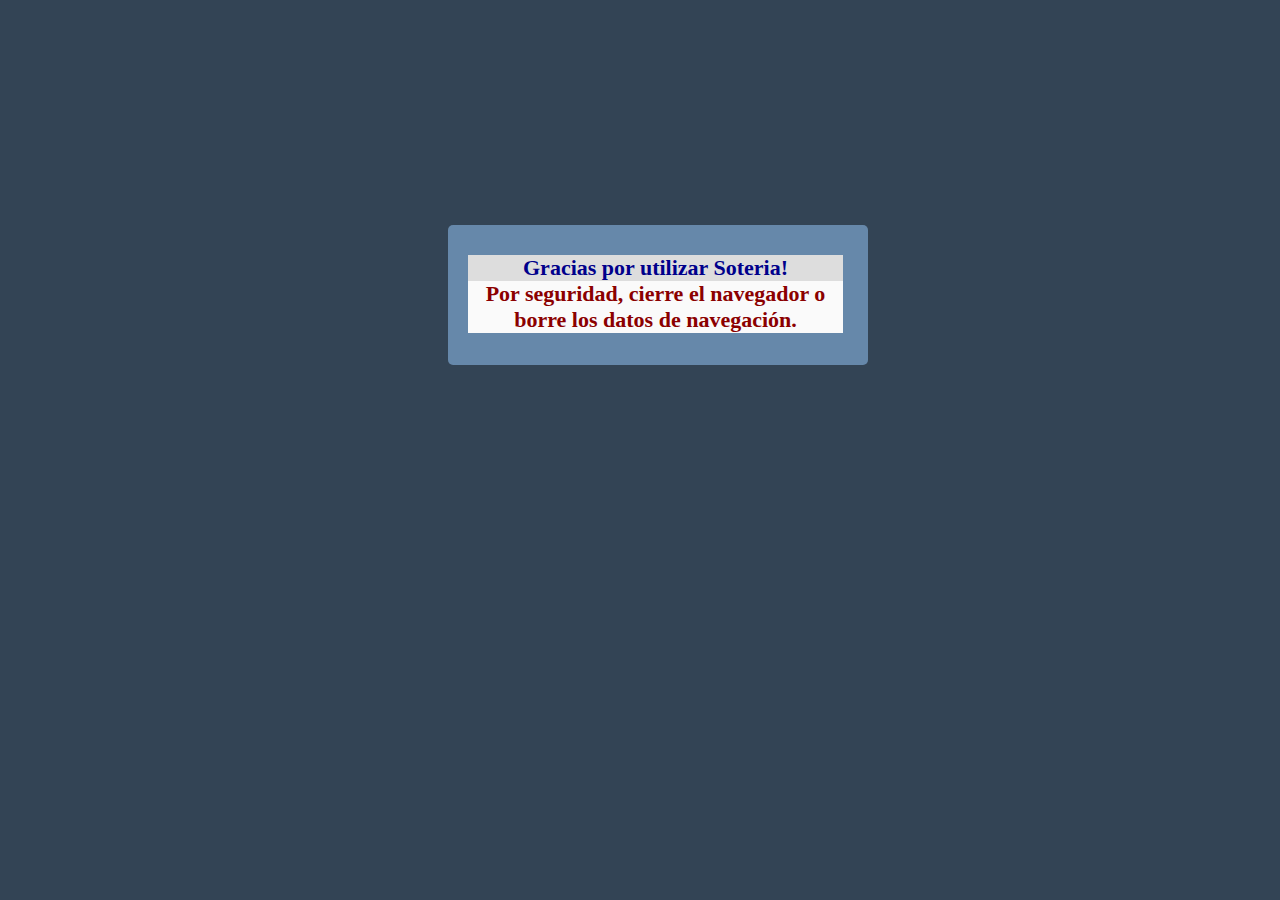
<file: src/templates/default/logout.html>
<!DOCTYPE html>
<html>
<head>
	<script type="text/javascript">
		window.history.forward();
		function noBack(){ window.history.forward(); }
	</script>
	<title>Bye!</title>
</head>
<style>
	body {
		background-color: #334455;
	}

	div.main {
		position: absolute;
		width: 380px;
		height: 100px;
		left: 35%;
		top: 25%;
		/*margin-top: 50%;
		margin-left: 50%;*/
		border-radius: 5px;
		background-color: #6688AA;
		padding: 20px;
		text-align: center;
	}
	
	div.main h3 {
		width: 375px;
		margin-top: 10px;
		color: DarkBlue;
		font-size: 22px;
		font-weight: bold;
		background: #DDDDDD;
	}
	div.main h3:hover {
		background-color: Blue;
		color: White;
	}

	div.main h4 {
		width: 375px;
		margin-top: -40px;
		color: DarkRed;
		font-size: 22px;
		font-weight: bold;
		background: #FAFAFA;
	}
	div.main h4:hover {
		background-color: DarkRed;
		color: #FAFAFA;
	}
	
	div.main a {
		margin-top: -20px;
	}
		
</style>
<body onload="noBack();" onpageshow="if (event.persisted) noBack();" onunload="">
	<div class="main">
		<h3>Gracias por utilizar Soteria!</h3><br/>
		<h4>Por seguridad, cierre el navegador o borre los datos de navegación.</h4>
	</div>
</body>
</html>
</file>
